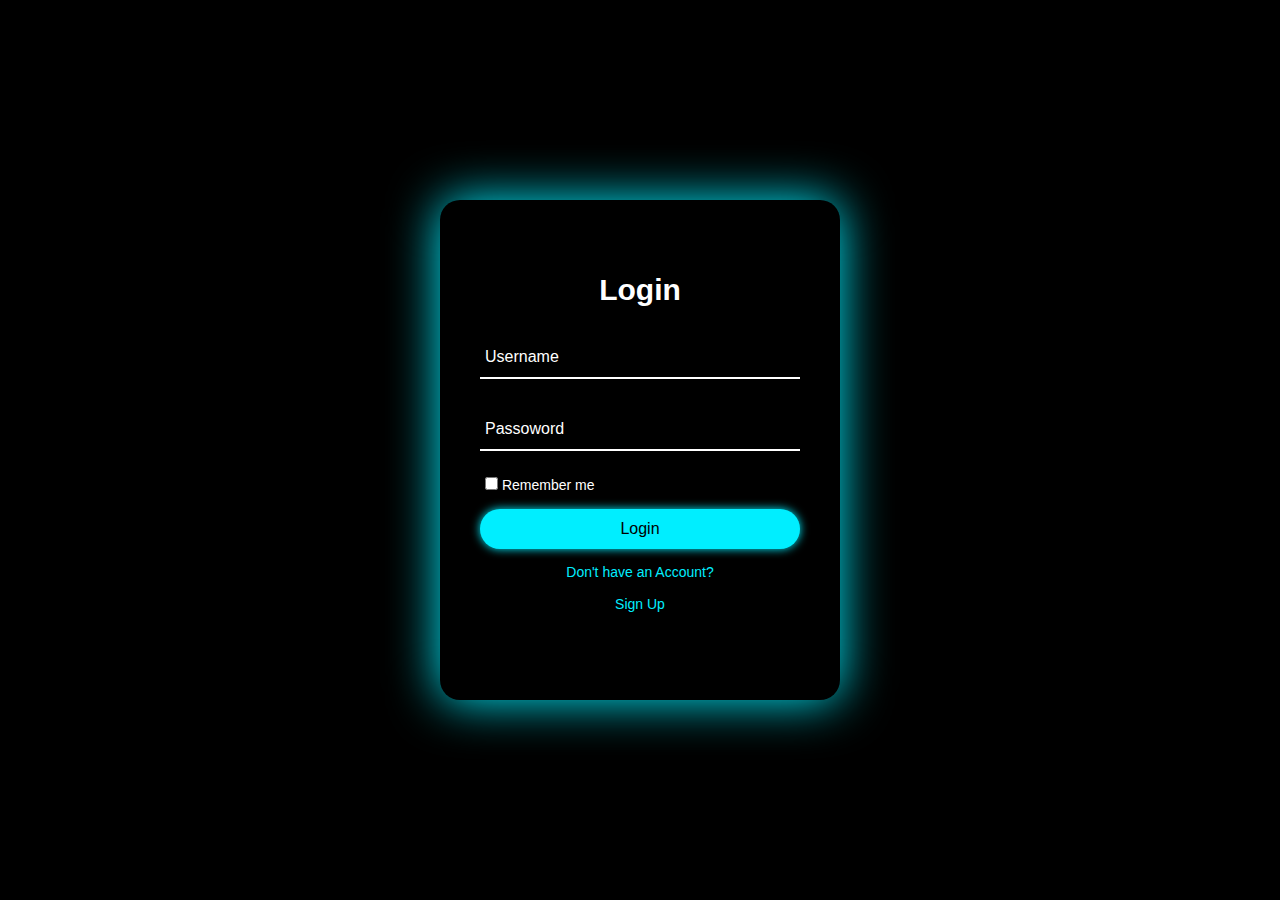
<file: Index.html>
<!DOCTYPE html>
<html lang="en">
<head>
    <meta charset="UTF-8">
    <meta name="viewport" content="width=device-width, initial-scale=1.0">
    <link rel="stylesheet" type="text/css" href="/style_hidden.css">
    <title>Animated Login Form</title>
    <link rel="website icon"type="png" href="">
</head>
<body>

   <div class="wrapper">
    <div class="form-wrapper sign-in">
        <form>
<h2>Login</h2>
<div class="input-group">
    <input type="text" required>
<label for="">Username</label>
</div>
<div class="input-group">
    <input type="password" required>
<label for="">Passoword</label>
</div>
<div class="remember">
    <label for=""><input type="checkbox"> Remember me</label>
</div>
<button type="submit">Login</button>
<div class="signUp-link">
    <p> <a href="#">Don't have an Account?</a><br><br><a href="/Ultra.html"
        class="signUpBtn-link">Sign Up</a></p>
</div>
        </form>
    </div>
   </div>






<link rel="stylesheet" href="/script.js">
    
</body>
</html>
</file>
<file: style_hidden.css>
@import url(Style.css);
</file>
